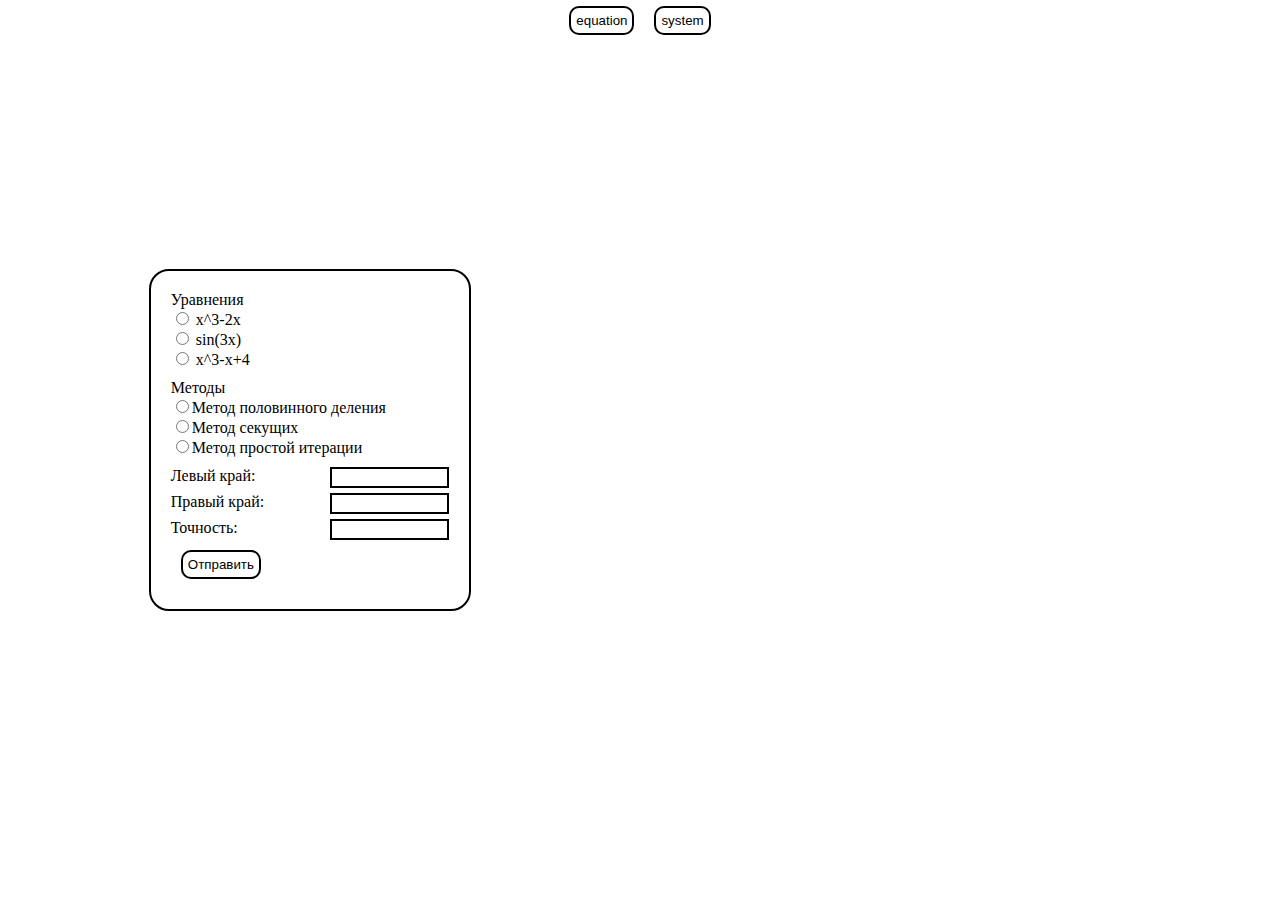
<file: templates/index.html>
<!DOCTYPE html>
<html lang="en">
<head>
    <meta charset="UTF-8">
    <meta name="viewport" content="width=device-width, initial-scale=1.0">
    <title>Nonlinear Eq/SoEq</title>
    <link rel="stylesheet" href="/static/styles/main.css">
</head>
<body>
    <header>
        <button onclick="setForm('/equation')">equation</button>
        <button onclick="setForm('/system')">system</button>
    </header>

    <main>
        <div class="menu">
            <form>
                <div class="equations">
    <div>Уравнения</div>
                    <div><input type="radio" name="eq" value="1"> x^3-2x</div>
                    <div><input type="radio" name="eq" value="2"> sin(3x)</div>
                    <div><input type="radio" name="eq" value="3"> x^3-x+4</div>
                </div>
                <div class="methods">
                    <div>Методы</div>
                    <div><input type="radio" name="mth" value="1">Метод половинного деления</div>
                    <div><input type="radio" name="mth" value="2">Метод секущих</div>
                    <div><input type="radio" name="mth" value="3">Метод простой итерации</div>
                </div>
                <div class="txt">
                    <div>Левый край: <input type="text" id="left"></div>
                    <div>Правый край: <input type="text" id="right"></div>
                    <div>Точность: <input type="text" id="eps"></div>
                </div>
                <div class="buttons">
                    <input type="submit" id="submit_eq" onclick="requestEquation(event)" value="Отправить">
                </div>
            </form>
        </div>
        <div class="results_wrapper">
            <div class="graph"></div>
            <div class="result"></div>
            <div class="table"></div>
        </div>

    </main>
    <script src="/static/scripts/serverside_render.js"></script>
    <script src="/static/scripts/config.js"></script>
    <script src="/static/scripts/messaging.js"></script>
    <script src="/static/scripts/dom.js"></script>
    <script src="/static/scripts/apiFoundation.js"></script>
    <script src="/static/scripts/validation.js"></script>
    <script src="/static/scripts/main.js"></script>
</body>
</html>
</file>
<file: static/styles/main.css>
body, html {
    box-sizing: border-box;
    margin: 0;
    padding: 0;
    max-width: 100vw;
}

header {
    width: 100vw;
    height: 40px;
    display: flex;
    justify-content: center;
    align-items: center;
}

header > button, #submit_eq, #submit_sys {
    margin: 0 10px;
    border: 2px solid black;
    background: transparent;
    padding: 5px;
    border-radius: 10px;
    transition: 0.3s;
}

header > button:hover, #submit_eq:hover, #submit_sys:hover {
    color: white;
    background: black;
}

main {
    display: flex;
    max-height: 800px;
    height: 800px;
}

.menu {
    flex: 1;
    display: flex;
    justify-content: center;
    align-items: center;
}

form {
    border: 2px solid black;
    border-radius: 20px;
    padding: 20px;
}

form > div {
    margin-bottom: 10px;
}

.txt > div {
    display: flex;
    justify-content: space-between;
    margin-bottom: 5px;
}

.txt > div > input {
    width: 40%;
    border: 2px solid black;
}

.txt > div > input:hover {
    background-color: gray;
}

.txt > div > input:focus {
    color: white;
    background: black;
}

.results_wrapper {
    flex: 1;
    text-align: center;
    display: flex;
    flex-direction: column;
    justify-content: center;
    align-items: center;
    padding: 20px;
}

.results_wrapper > div {
    margin-bottom: 20px;
    text-align: center;
}

.table {
    display: flex;
    justify-content: center;
    align-items: center;
}

.graph > img {
    width: 80%;
    height: auto;
}

table {
    border-spacing: 0;
    border-collapse: collapse;
    border: 2px solid black;
    margin: auto;
}

table thead {
    background-color: gray;
}
</file>
